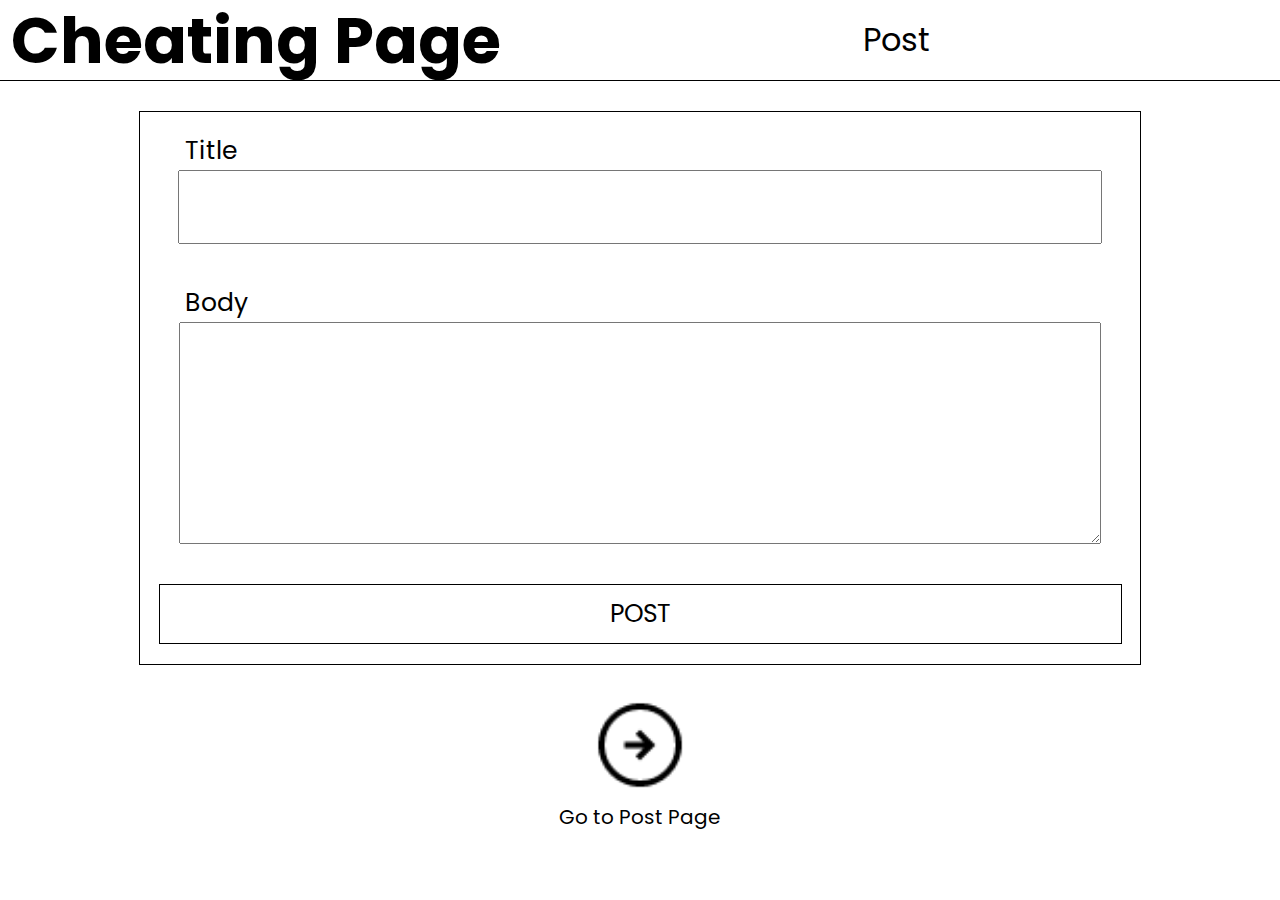
<file: index.html>
<!DOCTYPE html>
<html lang="en">
<head>
    <meta charset="UTF-8">
    <meta http-equiv="X-UA-Compatible" content="IE=edge">
    <meta name="viewport" content="width=device-width, initial-scale=1.0">
    <title>Cheating Web</title>

    <link rel="preconnect" href="https://fonts.googleapis.com">
    <link rel="preconnect" href="https://fonts.gstatic.com" crossorigin>
    <link href="https://fonts.googleapis.com/css2?family=Inter:wght@100;300;400;600;700;900&family=Lato:ital,wght@0,100;0,700;0,900;1,300&family=Poppins:ital,wght@0,100;0,200;0,300;0,400;0,500;0,600;0,700;0,800;0,900;1,100;1,200;1,300;1,400;1,500;1,600;1,700;1,800;1,900&display=swap" rel="stylesheet"> 

    <link rel="stylesheet" href="style/style.css">
</head>
<body>
    <nav>
        <div class="navbar__left">
            <h1>Cheating Page</h1>
        </div>
        <div class="navbar__right">
            <ul>
                <li><a href="post.html">Post</a></li>
            </ul>
        </div>
    </nav>
    <div class="container">
        <div class="section1">
            <div class="section1__1">
                <p>Title</p>
                <input type="text" name="title" id="title" />
            </div>
            <div class="section1__2">
                <p>Body</p>
                <textarea id="mytextarea" ></textarea>
            </div>
            <div class="section1__3">
                <a class="btn" onclick="addPost()">POST</a>
            </div>
        </div>
        <div class="section2">
            <a href="post.html"><img src="./static/right_arrow.png" alt="Go_to_Post_Page" /></a>
            <p><a href="post.html">Go to Post Page</a></p>
        </div>
    </div>
    <script src="script/script.js"></script>
</body>
</html>
</file>
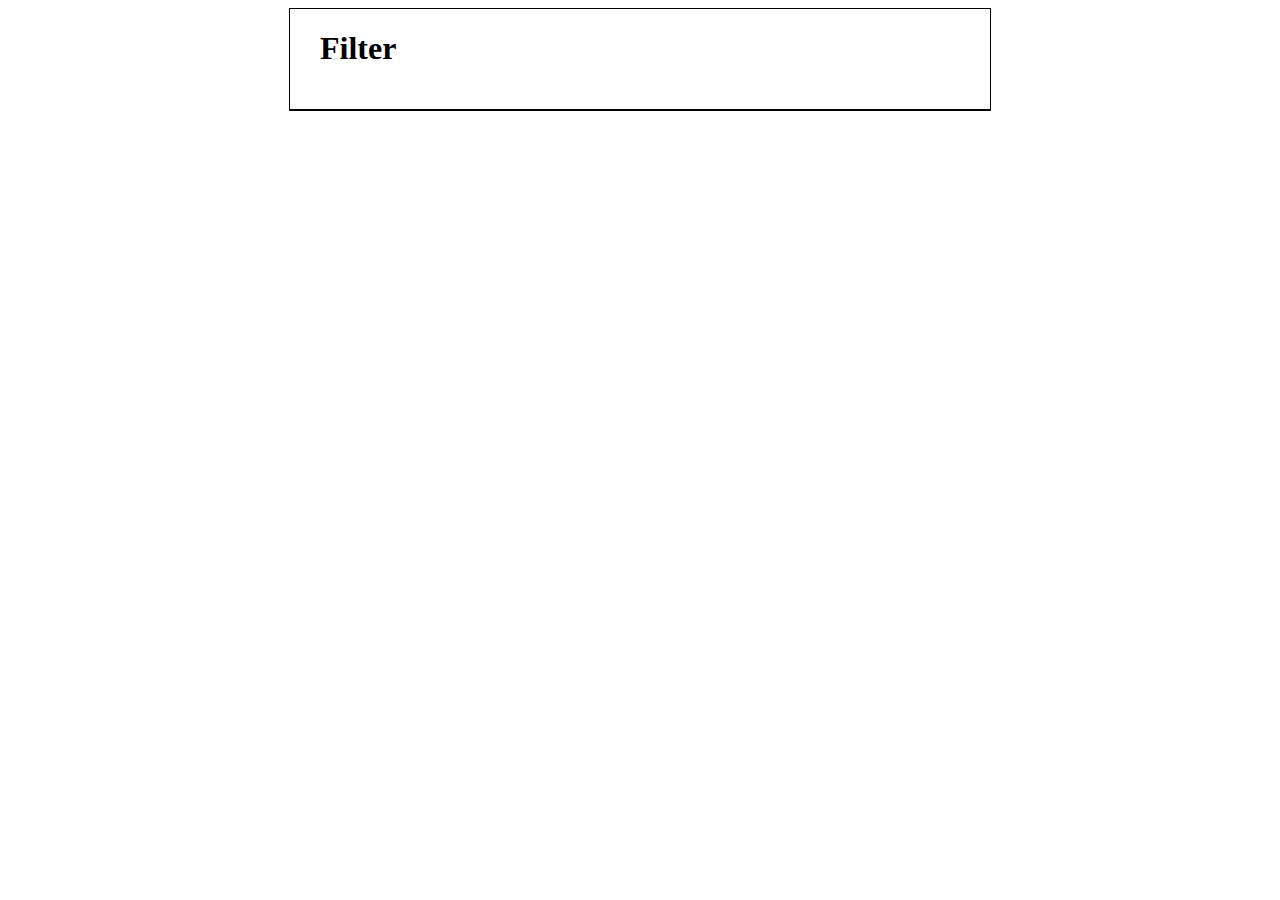
<file: post.html>
<!DOCTYPE html>
<html lang="en">

<head>
    <meta charset="UTF-8">
    <meta http-equiv="X-UA-Compatible" content="IE=edge">
    <meta name="viewport" content="width=device-width, initial-scale=1.0">
    <title>Cheating Post</title>
    <link rel="stylesheet" href="style/post.css">
</head>

<body>
    <div class="container">
        <div class="section1">
            <h1>Filter</h1>
        </div>
        <div class="section2" >
            <!-- This is Post start -->

            <!--This is Post end  -->
        </div>
    </div>
    <script src="script/post.js"></script>
</body>

</html>
</file>
<file: style/style.css>
*{
    font-family: 'Inter', sans-serif;
    font-family: 'Lato', sans-serif;
    font-family: 'Poppins', sans-serif;
    margin: 0px;
    padding: 0px;
}
/* navbar start */
nav{
    display: flex;
    flex-direction: row;
    border-bottom: 1px solid black;
    width: 100%;
    height: 80px;
    justify-content: center;
    align-items: center;
}
nav .navbar__left{
    width: 40%;
    height: 100%;
    display: flex;
    justify-content: center;
    align-items: center;
    font-size: 2rem;
}
nav .navbar__right{
    width: 60%;
    height: 100%;
    display: flex;
    justify-content: center;
    align-items: center;
}
nav .navbar__right ul{
    list-style: none;
    
}
nav .navbar__right ul li{
}
nav .navbar__right ul li a{
    font-size: 2em;
    color: #000;
    text-decoration: none;
} 
/* navbar ended */
.container{
    display: flex;
    flex-direction: column;
    align-items: center;
    /* border: 1px solid black; */
    margin-top: 30px;
}
.section1{
    display: flex;
    flex-direction: column;
    align-items: center;
    width: 1000px;
    height: 100%;
    border: 1px solid black;
    font-size: 25px;
    
}
.section1__1{
    display: flex;
    flex-direction: column;
    align-items: center;
    justify-content: center;
    width: 100%;
    margin: 20px;

}

.section1__1 p{
    width: 100%;
    margin-left: 90px;
}
.section1__1 input{
    width: 90%;
    height: 50px;
    font-size: 20px;
    padding: 10px;
}
.section1__2{
    display: flex;
    flex-direction: column;
    justify-content: center;
    align-items: center;
    width: 100%;
    margin: 20px;
}
.section1__2 p{
    width: 100%;
    margin-left: 90px;
}
.section1__2 textarea{
    width: 90%;
    height: 200px;
    padding: 10px;
    resize:vertical;
}
.section1__3{
    border: 1px solid black;
    margin: 20px;
    display: flex;
    justify-content: center;
    align-items: center;
}
.btn{
    padding: 10px 450px;
    cursor: pointer;
}
.section2{
    display: flex;
    flex-direction: column;
    align-items: center;
    justify-content: center;
    margin: 30px;
}
.section2 img{
    width: 100px;
    height: 100px;
}
.section2 p{

}
.section2 p a{
    text-decoration: none;
    color: black;
    font-size: 20px;
}
@media (max-width:1000px) {
    .section1{
        width: 600px;
    }
    .btn{
        padding: 10px 250px; 
    }
    /* navbar responsive start */
    nav .navbar__left{
        font-size: .9em;
        padding-left: 10px;
    }
    /* navbar responsive end */
}
@media (max-width:600px) {
    .section1{
        width: 400px;
    }
    .btn{
        padding: 10px 150px;
    }

}
</file>
<file: style/post.css>
body{
    display: flex;
    justify-content: center;
    align-items: center;
    height: 100%;
}
.container{
    display: flex;
    flex-direction: column;
    justify-content: center;
    align-items: center;
    width: 700px;
    height: 100%;
    border: 1px solid black;
    
}
.section1{
    width: 100%;
    height: 100px;
    /* border: 1px solid black; */
}
.section1 h1{
    padding-left: 30px;
}

.section2{
    border-top: 1px solid black;
    width: 100%;
    max-height: 600px;
    overflow-y: scroll;
}
.section2__post{
    border: 1px solid black;
    width: 400px;
    height: 100%;
    margin: 30px 20px;
}
.section2__post__1{
    font-weight: 800;
    font-size: 20px;
    padding: 10px;
}
.section2__post__2{
    
    padding: 10px;
}

.section2__post__3{
    display: flex;
    justify-content: center;
    align-items: center;
    /* border: 1px solid red; */
}

.increment{
    width: 50px;
    height: 50px;
    font-size: 3em;
    cursor: pointer;
}

.counter{
    width: 50px;
    height: 50px;
    font-size: 3em;
}

.decrement{
    width: 50px;
    height: 50px;
    font-size: 3em;
    cursor: pointer;
}
.code-block{
    background-color: rgb(192, 192, 192);
    padding: 5px;
}
</file>
